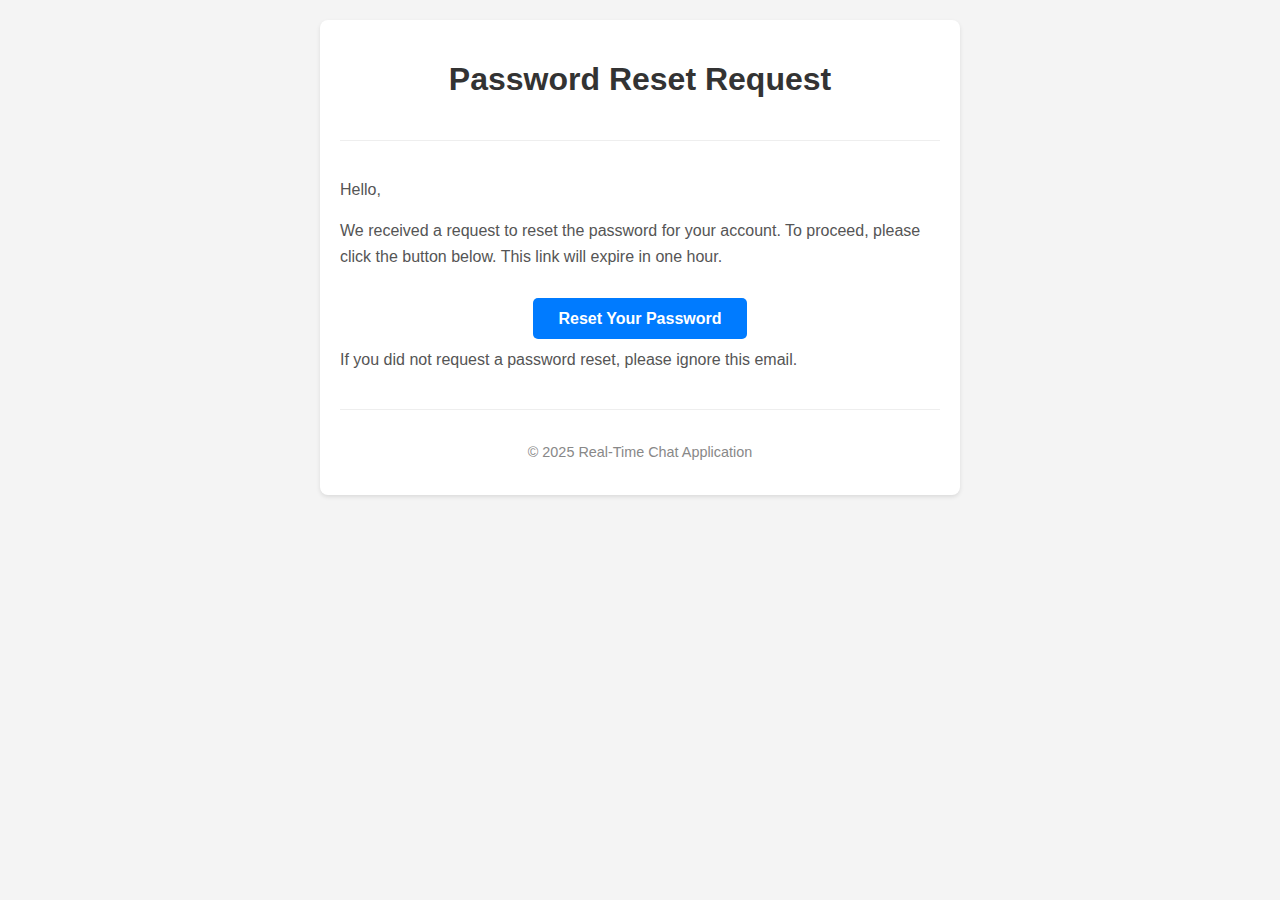
<file: src/main/resources/password-reset-template.html>
<!DOCTYPE html>
<html lang="en">
<head>
    <meta charset="UTF-8">
    <meta name="viewport" content="width=device-width, initial-scale=1.0">
    <title>Password Reset Request</title>
    <style>
        body {
            font-family: Arial, sans-serif;
            background-color: #f4f4f4;
            margin: 0;
            padding: 0;
        }
        .container {
            max-width: 600px;
            margin: 20px auto;
            background-color: #ffffff;
            padding: 20px;
            border-radius: 8px;
            box-shadow: 0 2px 4px rgba(0,0,0,0.1);
        }
        .header {
            text-align: center;
            padding-bottom: 20px;
            border-bottom: 1px solid #eeeeee;
        }
        .header h1 {
            color: #333333;
        }
        .content {
            padding: 20px 0;
            color: #555555;
            line-height: 1.6;
        }
        .button-container {
            text-align: center;
            padding-top: 20px;
        }
        .button {
            background-color: #007bff;
            color: #ffffff !important; /* Ensure text color is white */
            padding: 12px 25px;
            text-decoration: none;
            border-radius: 5px;
            font-weight: bold;
        }
        .footer {
            text-align: center;
            padding-top: 20px;
            border-top: 1px solid #eeeeee;
            font-size: 0.9em;
            color: #888888;
        }
    </style>
</head>
<body>
    <div class="container">
        <div class="header">
            <h1>Password Reset Request</h1>
        </div>
        <div class="content">
            <p>Hello,</p>
            <p>We received a request to reset the password for your account. To proceed, please click the button below. This link will expire in one hour.</p>
            <div class="button-container">
                <a href="{{RESET_LINK}}" class="button" style="color: #ffffff !important; text-decoration: none;">Reset Your Password</a>
            </div>
            <p>If you did not request a password reset, please ignore this email.</p>
        </div>
        <div class="footer">
            <p>&copy; 2025 Real-Time Chat Application</p>
        </div>
    </div>
</body>
</html>
</file>
